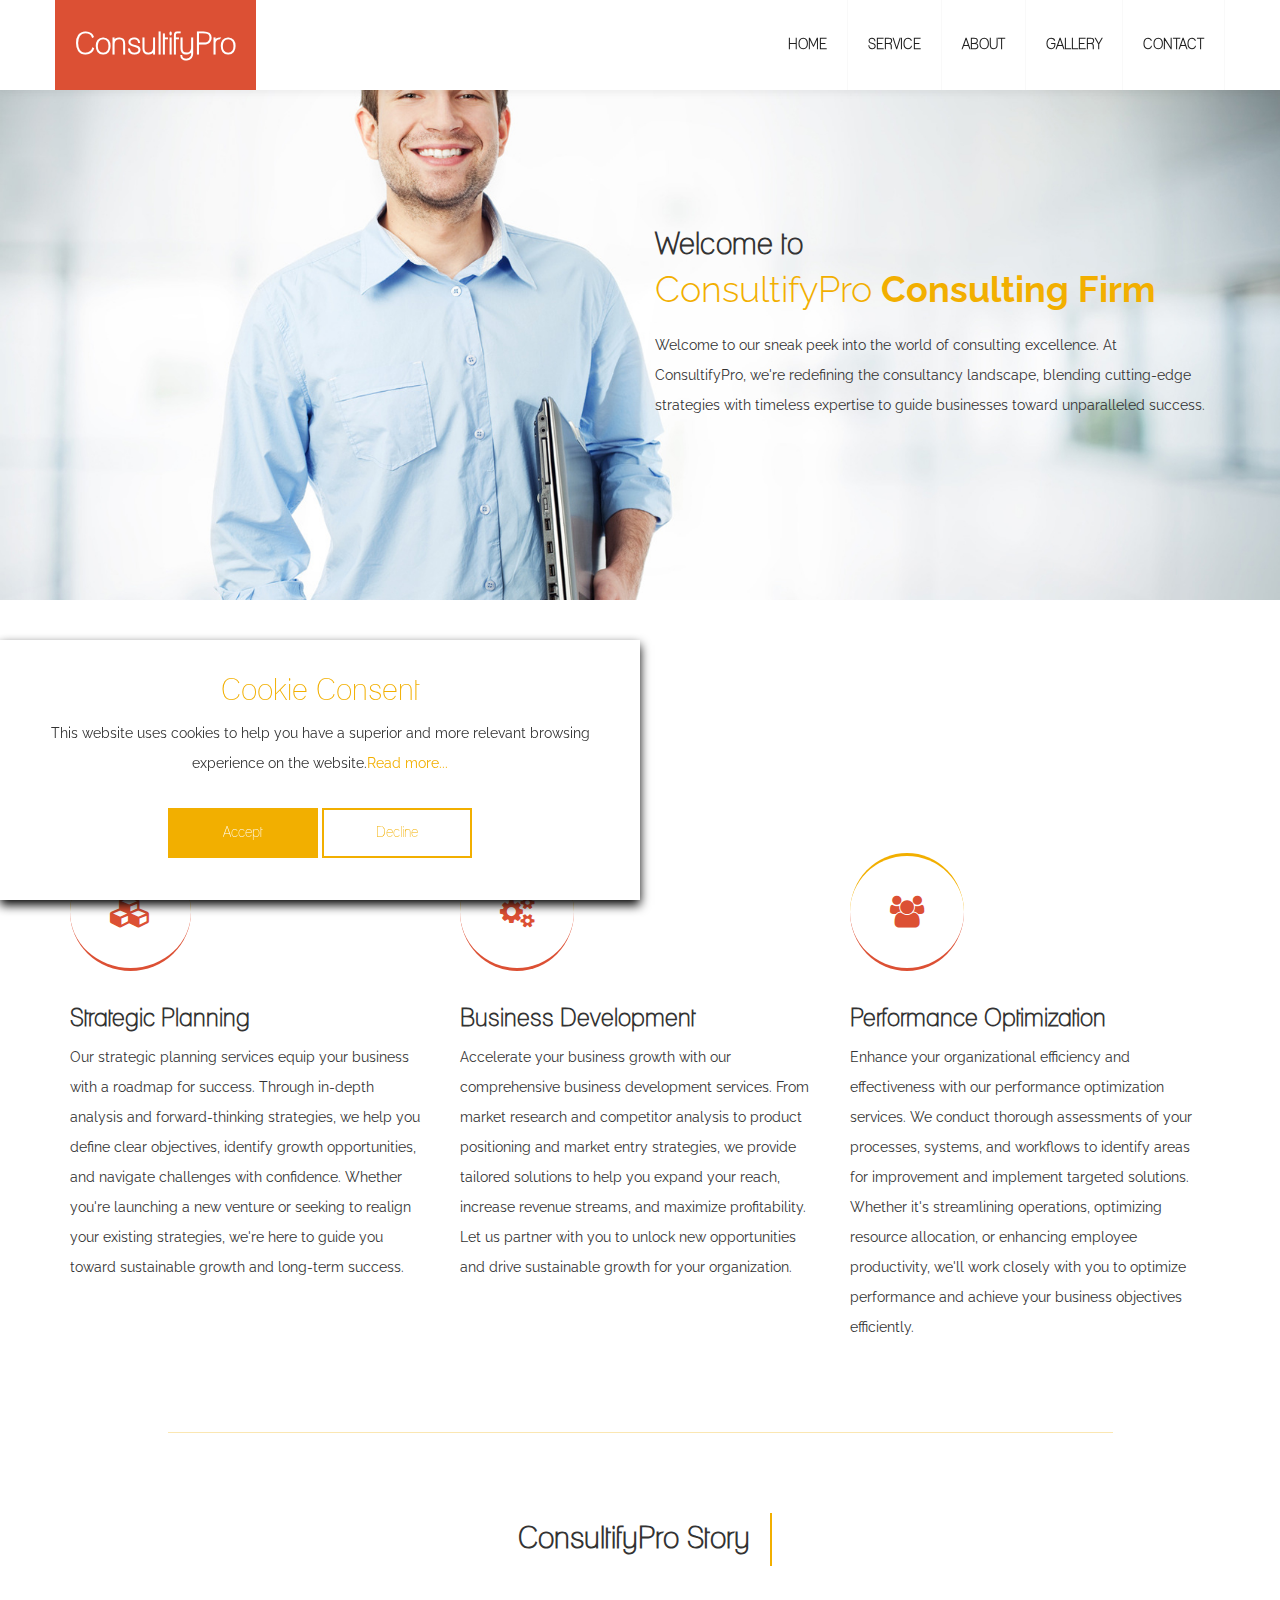
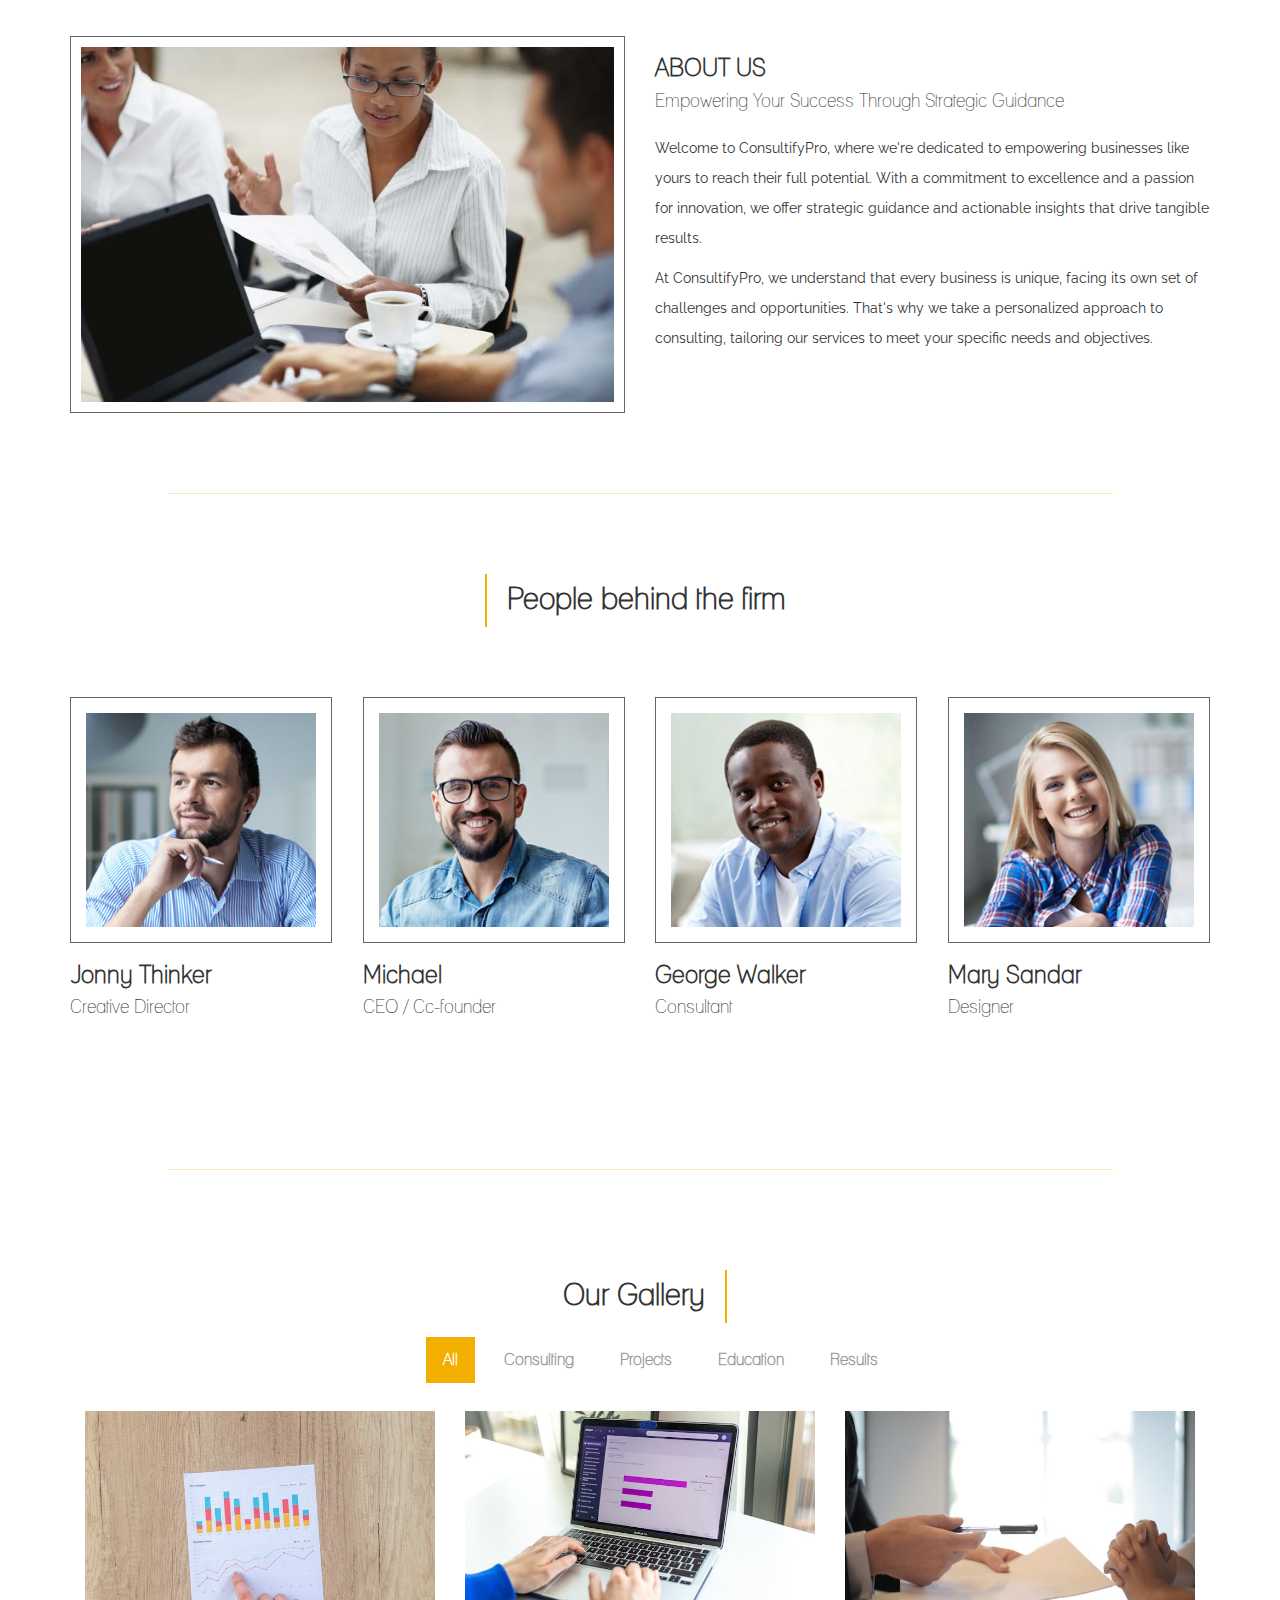
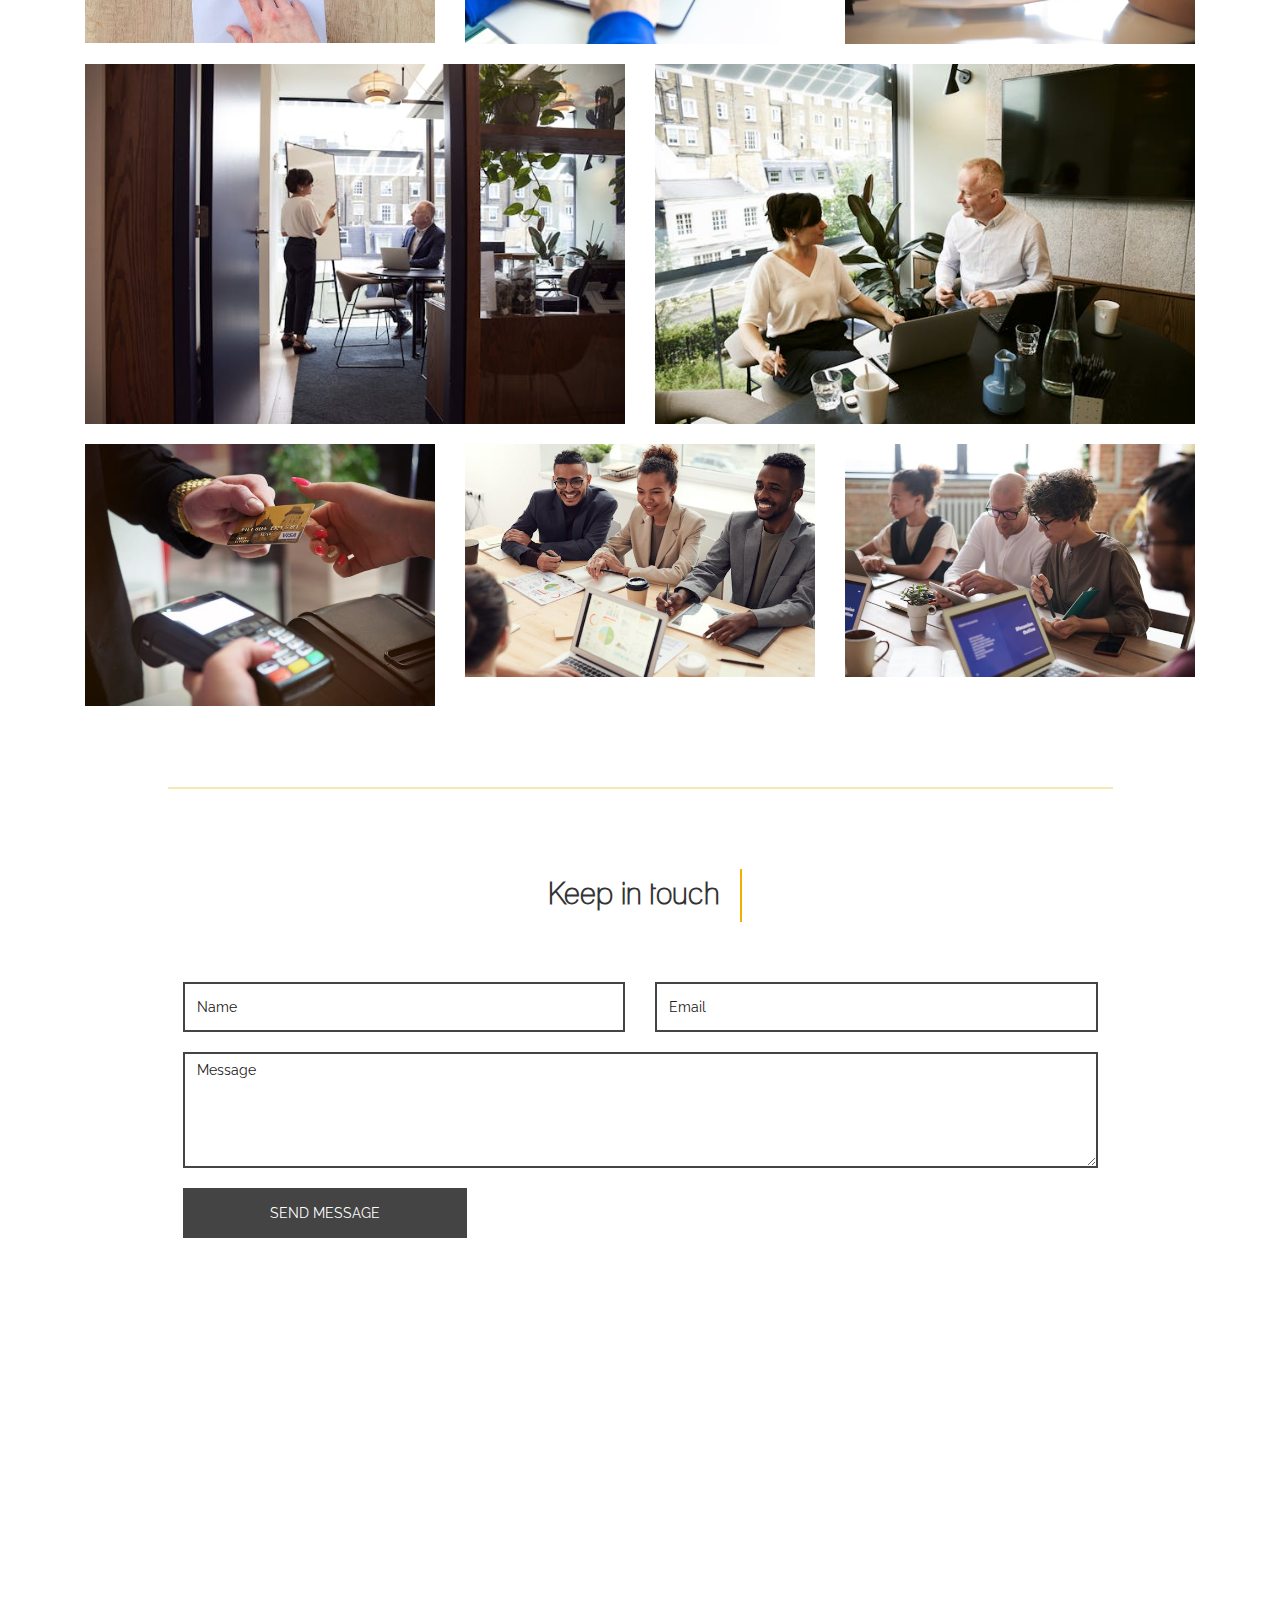
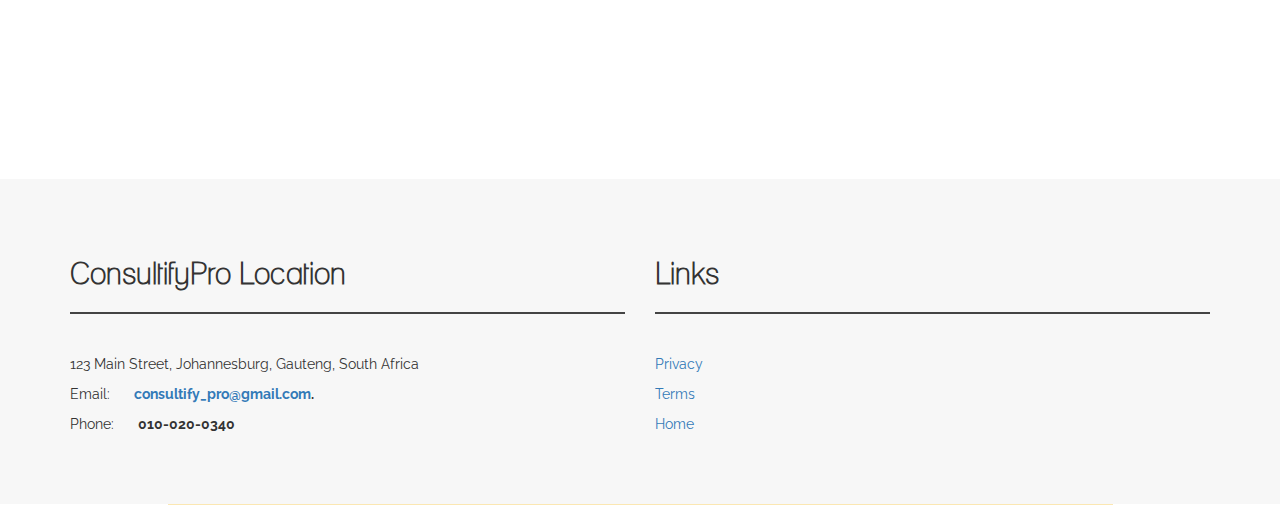
<file: index.html>
<!DOCTYPE html>
<html lang="en">
<head>

	<meta charset="utf-8">
	<meta http-equiv="X-UA-Compatible" content="IE=Edge">
	<meta name="viewport" content="width=device-width, initial-scale=1">
	<meta name="keywords" content="">
	<meta name="description" content="">

	<title>ConsultifyPro</title>

    <link rel="icon" href="images/logo.png">

	<!-- stylesheet css -->
	<link rel="stylesheet" href="css/bootstrap.min.css">
	<link rel="stylesheet" href="css/font-awesome.min.css">
	<link rel="stylesheet" href="css/nivo-lightbox.css">
	<link rel="stylesheet" href="css/nivo_themes/default/default.css">
	<link rel="stylesheet" href="css/style.css">
	<!-- google web font css -->
	<link href='http://fonts.googleapis.com/css?family=Raleway:400,300,600,700' rel='stylesheet' type='text/css'>

</head>
<body data-spy="scroll" data-target=".navbar-collapse">
	
<!-- navigation -->
<div class="navbar navbar-default navbar-fixed-top" role="navigation">
	<div class="container">
		<div class="navbar-header">
			<button class="navbar-toggle" data-toggle="collapse" data-target=".navbar-collapse">
				<span class="icon icon-bar"></span>
				<span class="icon icon-bar"></span>
				<span class="icon icon-bar"></span>
			</button>
			<a href="index.html" class="navbar-brand smoothScroll">ConsultifyPro</a>
		</div>
		<div class="collapse navbar-collapse">
			<ul class="nav navbar-nav navbar-right">
				<li><a href="index.html" class="smoothScroll">HOME</a></li>
				<li><a href="#service" class="smoothScroll">SERVICE</a></li>
				<li><a href="#about" class="smoothScroll">ABOUT</a></li>
				<li><a href="#gallery" class="smoothScroll">GALLERY</a></li>
				<li><a href="#contact" class="smoothScroll">CONTACT</a></li>
			</ul>
		</div>
	</div>
</div>		

<!-- home section -->
<div id="home">
	<div class="container">
		<div class="row">
			<div class="col-md-offset-6 col-md-6 col-sm-offset-6 col-sm-6">
				<h2>Welcome to</h2>
				<h1>ConsultifyPro <strong>Consulting Firm</strong></h1>
				<p>Welcome to our sneak peek into the world of consulting excellence. At ConsultifyPro, we're redefining the consultancy landscape, blending cutting-edge strategies with timeless expertise to guide businesses toward unparalleled success.</p>
			</div>
		</div>
	</div>
</div>

<!-- service section -->
<div id="service">
	<div class="container">
		<div class="row">
			<div class="col-md-12 col-sm-12">
				<h2>Our Services</h2>
			</div>
			<div class="col-md-4 col-sm-4">
				<i class="fa fa-cubes"></i>
				<h3>Strategic Planning</h3>
				<p>Our strategic planning services equip your business with a roadmap for success. Through in-depth analysis and forward-thinking strategies, we help you define clear objectives, identify growth opportunities, and navigate challenges with confidence. Whether you're launching a new venture or seeking to realign your existing strategies, we're here to guide you toward sustainable growth and long-term success.</p>
			</div>
			<div class="col-md-4 col-sm-4">
				<i class="fa fa-cogs"></i>
				<h3>Business Development</h3>
				<p>Accelerate your business growth with our comprehensive business development services. From market research and competitor analysis to product positioning and market entry strategies, we provide tailored solutions to help you expand your reach, increase revenue streams, and maximize profitability. Let us partner with you to unlock new opportunities and drive sustainable growth for your organization.</p>
			</div>
			<div class="col-md-4 col-sm-4">
				<i class="fa fa-group"></i>
				<h3>Performance Optimization</h3>
				<p>Enhance your organizational efficiency and effectiveness with our performance optimization services. We conduct thorough assessments of your processes, systems, and workflows to identify areas for improvement and implement targeted solutions. Whether it's streamlining operations, optimizing resource allocation, or enhancing employee productivity, we'll work closely with you to optimize performance and achieve your business objectives efficiently.</p>
			</div>
		</div>
	</div>
</div>

<!-- divider section -->
<div class="container">
	<div class="row">
		<div class="col-md-1 col-sm-1"></div>
		<div class="col-md-10 col-sm-10">
			<hr>
		</div>
		<div class="col-md-1 col-sm-1"></div>
	</div>
</div>

<!-- about section -->
<div id="about">
	<div class="container">
		<div class="row">
			<div class="col-md-12 col-sm-12">
				<h2>ConsultifyPro Story</h2>
			</div>
			<div class="col-md-6 col-sm-6">
				<img src="images/about-img.jpg" class="img-responsive" alt="about img">
			</div>
			<div class="col-md-6 col-sm-6">
				<h3>ABOUT US</h3>
				<h4>Empowering Your Success Through Strategic Guidance</h4>
				<p>Welcome to ConsultifyPro, where we're dedicated to empowering businesses like yours to reach their full potential. With a commitment to excellence and a passion for innovation, we offer strategic guidance and actionable insights that drive tangible results.</p>
				<p>At ConsultifyPro, we understand that every business is unique, facing its own set of challenges and opportunities. That's why we take a personalized approach to consulting, tailoring our services to meet your specific needs and objectives.</p>
			</div>
		</div>
	</div>
</div>

<!-- divider section -->
<div class="container">
	<div class="row">
		<div class="col-md-1 col-sm-1"></div>
		<div class="col-md-10 col-sm-10">
			<hr>
		</div>
		<div class="col-md-1 col-sm-1"></div>
	</div>
</div>

<!-- team section -->
<div id="team">
	<div class="container">
		<div class="row">
			<div class="col-md-12 col-sm-12">
				<h2>People behind the firm</h2>
			</div>
			<div class="col-md-3 col-sm-6">
				<img src="images/team1.jpg" class="img-responsive" alt="team img">
				<h3>Jonny Thinker</h3>
				<h4>Creative Director</h4>
			</div>
			<div class="col-md-3 col-sm-6">
				<img src="images/team2.jpg" class="img-responsive" alt="team img">
				<h3>Michael</h3>
				<h4>CEO / Cc-founder</h4>
			</div>
			<div class="col-md-3 col-sm-6">
				<img src="images/team3.jpg" class="img-responsive" alt="team img">
				<h3>George Walker</h3>
				<h4>Consultant</h4>
			</div>
			<div class="col-md-3 col-sm-6">
				<img src="images/team4.jpg" class="img-responsive" alt="team img">
				<h3>Mary Sandar</h3>
				<h4>Designer</h4>
			</div>
		</div>
	</div>
</div>

<!-- divider section -->
<div class="container">
	<div class="row">
		<div class="col-md-1 col-sm-1"></div>
		<div class="col-md-10 col-sm-10">
			<hr>
		</div>
		<div class="col-md-1 col-sm-1"></div>
	</div>
</div>

<!-- portfolio section -->
<div id="gallery">
	<div class="container">
		<div class="row">
			<div class="col-md-12 col-sm-12">
				<div class="title">
					<h2>Our Gallery</h2>
				</div>
				<!-- ISO section -->
				<div class="iso-section">
					<ul class="filter-wrapper clearfix">
                   		 <li><a href="#" data-filter="*" class="selected opc-main-bg">All</a></li>
                   		 <li><a href="#" class="opc-main-bg" data-filter=".html">Consulting</a></li>
                   		 <li><a href="#" class="opc-main-bg" data-filter=".photoshop">Projects</a></li>
                    	 <li><a href="#" class="opc-main-bg" data-filter=".wordpress">Education</a></li>
                    	 <li><a href="#" class="opc-main-bg" data-filter=".mobile">Results</a></li>
               		</ul>
               		<div class="iso-box-section">
               			<div class="iso-box-wrapper col4-iso-box">

               				<div class="iso-box html photoshop wordpress mobile col-md-4 col-sm-6 col-xs-12">
               				 	<a href="images/portfolio-img1.jpg" data-lightbox-gallery="portfolio-gallery"><img src="images/portfolio-img1.jpg" alt="portfolio img"></a>
               				 </div>

               				 <div class="iso-box html wordpress mobile col-md-4 col-sm-6 col-xs-12">
               				 	<a href="images/portfolio-img2.jpg" data-lightbox-gallery="portfolio-gallery"><img src="images/portfolio-img2.jpg" alt="portfolio img"></a>
               				 </div>

               				 <div class="iso-box wordpress col-md-4 col-sm-6 col-xs-12">
               				 	<a href="images/portfolio-img3.jpg" data-lightbox-gallery="portfolio-gallery"><img src="images/portfolio-img3.jpg" alt="portfolio img"></a>
               				 </div>

               				 <div class="iso-box html mobile col-md-6 col-sm-6 col-xs-12">
               				 	<a href="images/portfolio-img4.jpg" data-lightbox-gallery="portfolio-gallery"><img src="images/portfolio-img4.jpg" alt="portfolio img"></a>
               				 </div>

               				 <div class="iso-box wordpress col-md-6 col-sm-6 col-xs-12">
               				 	<a href="images/portfolio-img5.jpg" data-lightbox-gallery="portfolio-gallery"><img src="images/portfolio-img5.jpg" alt="portfolio img"></a>
               				 </div>

               				 <div class="iso-box html photoshop col-md-4 col-sm-6 col-xs-12">
               				 	<a href="images/portfolio-img6.jpg" data-lightbox-gallery="portfolio-gallery"><img src="images/portfolio-img6.jpg" alt="portfolio img"></a>
               				 </div>

               				 <div class="iso-box photoshop col-md-4 col-sm-6 col-xs-12">
               				 	<a href="images/portfolio-img7.jpg" data-lightbox-gallery="portfolio-gallery"><img src="images/portfolio-img7.jpg" alt="portfolio img"></a>
               				 </div>

               				 <div class="iso-box wordpress col-md-4 col-sm-6 col-xs-12">
               				 	<a href="images/portfolio-img8.jpg" data-lightbox-gallery="portfolio-gallery"><img src="images/portfolio-img8.jpg" alt="portfolio img"></a>
               				 </div>

               			</div>
               		</div>

				</div>
			</div>
		</div>
	</div>
</div>		

<!-- divider section -->
<div class="container">
	<div class="row">
		<div class="col-md-1 col-sm-1"></div>
		<div class="col-md-10 col-sm-10">
			<hr>
		</div>
		<div class="col-md-1 col-sm-1"></div>
	</div>
</div>

<!-- divider section -->
<div class="container">
	<div class="row">
		<div class="col-md-1 col-sm-1"></div>
		<div class="col-md-10 col-sm-10">
			<hr>
		</div>
		<div class="col-md-1 col-sm-1"></div>
	</div>
</div>

<!-- contact section -->
<div id="contact">
	<div class="container">
		<div class="row">
			<div class="col-md-12 col-sm-12">
				<h2>Keep in touch</h2>
			</div>
			<form action="#" method="post" role="form">
				<div class="col-md-1 col-sm-1"></div>
				<div class="col-md-10 col-sm-10">
					<div class="col-md-6 col-sm-6">
						<input name="name" type="text" class="form-control" id="name" placeholder="Name">
				  	</div>
					<div class="col-md-6 col-sm-6">
						<input style="margin-bottom: 0px;" name="email" type="email" class="form-control" id="email" placeholder="Email">
                        <div style="color: red; text-align: left;" id="result"></div>
				  	</div>
					<div class="col-md-12 col-sm-12">
						<textarea name="message" rows="5" class="form-control" id="message" placeholder="Message"></textarea>
					</div>
					<div class="col-md-4 col-sm-4">
						<input onclick="sendForm()" name="submit" type="submit" class="form-control" id="submit" value="SEND MESSAGE">
					</div>
				</div>
				<div class="col-md-1 col-sm-1"></div>
			</form>
            <div>
                <iframe src="https://www.google.com/maps/embed?pb=!1m18!1m12!1m3!1d1116634.0075535035!2d28.82796433762965!3d-26.16955052045763!2m3!1f0!2f0!3f0!3m2!1i1024!2i768!4f13.1!3m3!1m2!1s0x1e950eb4cfd41d05%3A0x22f99d3573f8fb6!2sJohannesburg%2C%20South%20Africa!5e0!3m2!1sen!2snp!4v1649467225797!5m2!1sen!2snp" width="100%" height="450" frameborder="0" style="border:0;" allowfullscreen="" aria-hidden="false" tabindex="0"></iframe>
            </div>
		</div>
	</div>
</div>


<!-- footer section -->
<footer>
	<div class="container">
		<div class="row">
			<div class="col-md-6 col-sm-6">
				<h2>ConsultifyPro Location</h2>
				<p>123 Main Street, Johannesburg, Gauteng, South Africa</p>
				<p>Email: <span><a href="mailto:consultify_pro@gmail.com">consultify_pro@gmail.com</a>.</p></span></p>
				<p>Phone: <span>010-020-0340</span></p>
			</div>
			<div class="col-md-6 col-sm-6">
				<h2>Links</h2>
				<ul class="social-icons">
                    <p>
                        <a href="privacy-policy.html">Privacy</a>
                    </p>
                    <p>
                        <a href="terms-of-use.html">Terms</a>
                    </p>
                    <p>
                        <a href="index.html">Home</a>
                    </p>
				</ul>
			</div>
		</div>
	</div>
</footer>

<!-- divider section -->
<div class="container">
	<div class="row">
		<div class="col-md-1 col-sm-1"></div>
		<div class="col-md-10 col-sm-10">
			<hr>
		</div>
		<div class="col-md-1 col-sm-1"></div>
	</div>
</div>

<!-- scrolltop section -->
<a href="#top" class="go-top"><i class="fa fa-angle-up"></i></a>

<!-- Cookie banner -->
<div class="cookie-wrapper show">
    <header>
        <i class="bx bx-cookie"></i>
        <h2 style="text-align: center;">Cookie Consent</h2>
    </header>

    <div class="data">
        <p>This website uses cookies to help you have a superior and more relevant browsing experience on the website.<a href="#">Read more...</a></p>
    </div>

    <div class="buttons">
        <button class="cookie-button" id="acceptBtn">Accept</button>
        <button class="cookie-button" id="declineBtn">Decline</button>
    </div>
</div>
<!-- End Cookie banner -->  


<!-- javascript js -->	
<script src="js/jquery.js"></script>
<script src="js/bootstrap.min.js"></script>	
<script src="js/nivo-lightbox.min.js"></script>
<script src="js/smoothscroll.js"></script>
<script src="js/jquery.nav.js"></script>
<script src="js/isotope.js"></script>
<script src="js/imagesloaded.min.js"></script>
<script src="js/custom.js"></script>
<script src="js/cookiebanner.js"></script>
<script src="js/contact-form.js"></script>

</body>
</html>
</file>
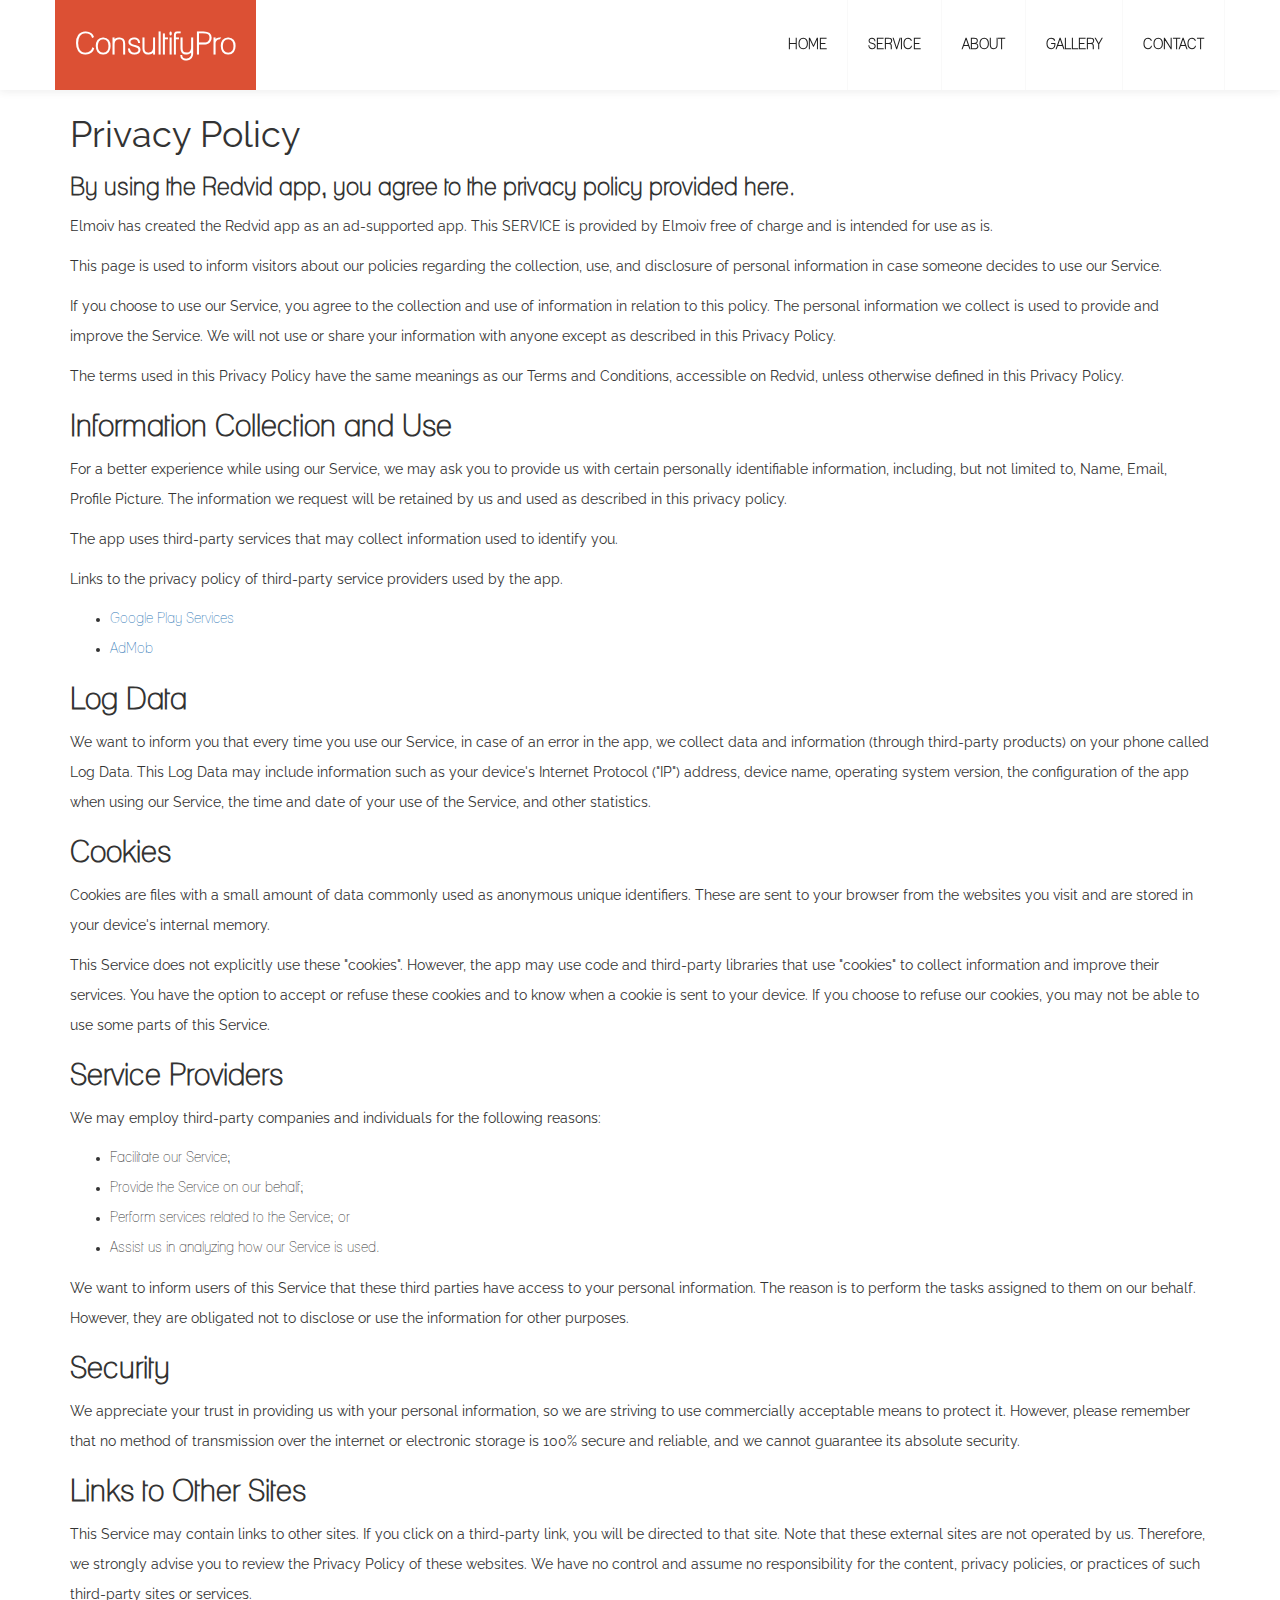
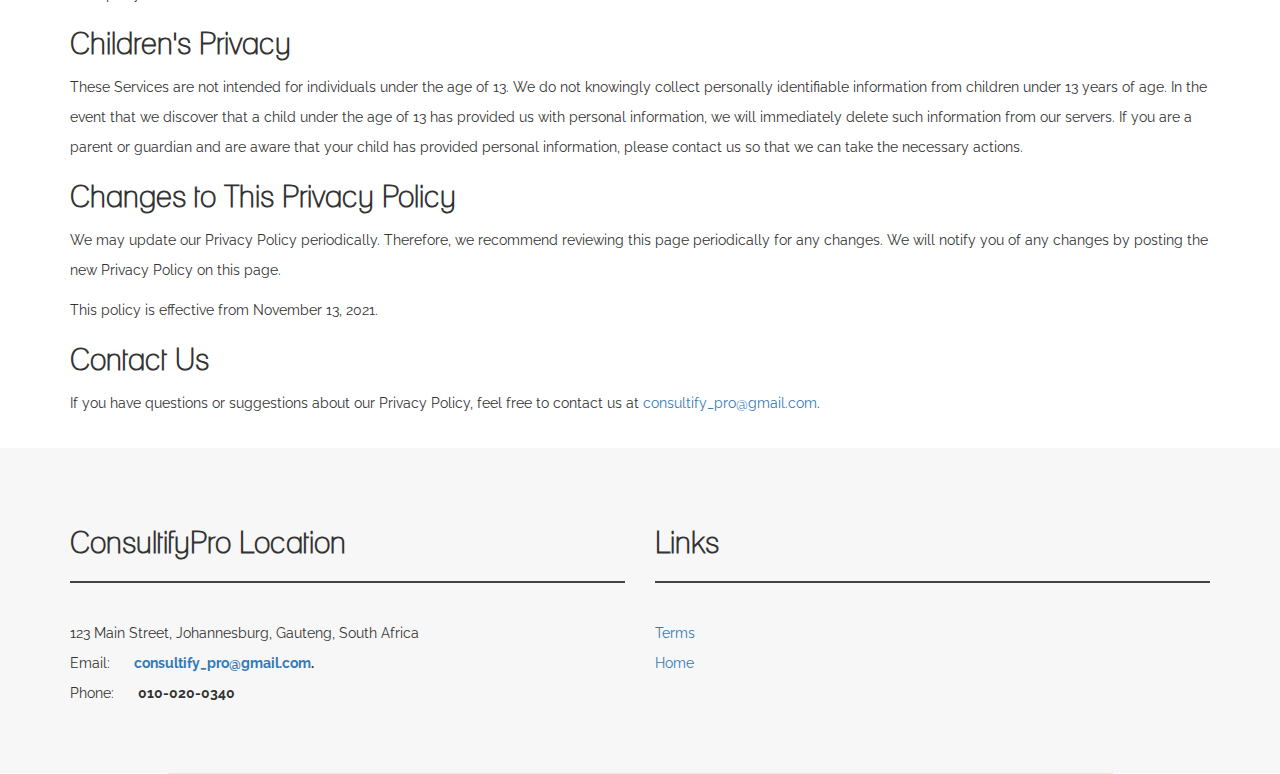
<file: privacy-policy.html>
<!DOCTYPE html>
<html dir="auto" lang="en">
    <head>

        <meta charset="utf-8">
        <meta http-equiv="X-UA-Compatible" content="IE=Edge">
        <meta name="viewport" content="width=device-width, initial-scale=1">
        <meta name="keywords" content="">
        <meta name="description" content="">
    
        <title>ConsultifyPro</title>

        <link rel="icon" href="images/logo.png">
    
        <!-- stylesheet css -->
        <link rel="stylesheet" href="css/bootstrap.min.css">
        <link rel="stylesheet" href="css/font-awesome.min.css">
        <link rel="stylesheet" href="css/nivo-lightbox.css">
        <link rel="stylesheet" href="css/nivo_themes/default/default.css">
        <link rel="stylesheet" href="css/style.css">
        <!-- google web font css -->
        <link href='http://fonts.googleapis.com/css?family=Raleway:400,300,600,700' rel='stylesheet' type='text/css'>
    
    </head>
    <body>
        <!-- navigation -->
        <div class="navbar navbar-default navbar-fixed-top" role="navigation">
            <div class="container">
                <div class="navbar-header">
                    <button class="navbar-toggle" data-toggle="collapse" data-target=".navbar-collapse">
                        <span class="icon icon-bar"></span>
                        <span class="icon icon-bar"></span>
                        <span class="icon icon-bar"></span>
                    </button>
                    <a href="index.html" class="navbar-brand smoothScroll">ConsultifyPro</a>
                </div>
                <div class="collapse navbar-collapse">
                    <ul class="nav navbar-nav navbar-right">
                        <li><a href="index.html" class="smoothScroll">HOME</a></li>
                        <li><a href="#service" class="smoothScroll">SERVICE</a></li>
                        <li><a href="#about" class="smoothScroll">ABOUT</a></li>
                        <li><a href="#gallery" class="smoothScroll">GALLERY</a></li>
                        <li><a href="#contact" class="smoothScroll">CONTACT</a></li>
                    </ul>
                </div>
            </div>
        </div>	
        <main>
            <article class="container" style="margin-top: 75px;">
                <div class="page__content" style="padding: 20px 0px;">
                    <h1 style="margin-bottom: 20px;" class="page__title">Privacy Policy</h1>
                    <h3 id="by-using-the-redvid-app-you-agree-to-the-privacy-policy-given-here">By using the Redvid app, you agree to the privacy policy provided here.</h3>
                    <p>Elmoiv has created the Redvid app as an ad-supported app. This SERVICE is provided by Elmoiv free of charge and is intended for use as is.</p>
                    <p>This page is used to inform visitors about our policies regarding the collection, use, and disclosure of personal information in case someone decides to use our Service.</p>
                    <p>If you choose to use our Service, you agree to the collection and use of information in relation to this policy. The personal information we collect is used to provide and improve the Service. We will not use or share your information with anyone except as described in this Privacy Policy.</p>
                    <p>The terms used in this Privacy Policy have the same meanings as our Terms and Conditions, accessible on Redvid, unless otherwise defined in this Privacy Policy.</p>
                    <h2 id="information-collection-and-use">Information Collection and Use</h2>
                    <p>For a better experience while using our Service, we may ask you to provide us with certain personally identifiable information, including, but not limited to, Name, Email, Profile Picture. The information we request will be retained by us and used as described in this privacy policy.</p>
                    <p>The app uses third-party services that may collect information used to identify you.</p>
                    <p>Links to the privacy policy of third-party service providers used by the app.</p>
                    <ul>
                        <li><a href="https://www.google.com/policies/privacy/">Google Play Services</a></li>
                        <li><a href="https://support.google.com/admob/answer/6128543?hl=en">AdMob</a></li>
                    </ul>
                    <h2 id="log-data">Log Data</h2>
                    <p>We want to inform you that every time you use our Service, in case of an error in the app, we collect data and information (through third-party products) on your phone called Log Data. This Log Data may include information such as your device's Internet Protocol ("IP") address, device name, operating system version, the configuration of the app when using our Service, the time and date of your use of the Service, and other statistics.</p>
                    <h2 id="cookies">Cookies</h2>
                    <p>Cookies are files with a small amount of data commonly used as anonymous unique identifiers. These are sent to your browser from the websites you visit and are stored in your device's internal memory.</p>
                    <p>This Service does not explicitly use these "cookies". However, the app may use code and third-party libraries that use "cookies" to collect information and improve their services. You have the option to accept or refuse these cookies and to know when a cookie is sent to your device. If you choose to refuse our cookies, you may not be able to use some parts of this Service.</p>
                    <h2 id="service-providers">Service Providers</h2>
                    <p>We may employ third-party companies and individuals for the following reasons:</p>
                    <ul>
                        <li>Facilitate our Service;</li>
                        <li>Provide the Service on our behalf;</li>
                        <li>Perform services related to the Service; or</li>
                        <li>Assist us in analyzing how our Service is used.</li>
                    </ul>
                    <p>We want to inform users of this Service that these third parties have access to your personal information. The reason is to perform the tasks assigned to them on our behalf. However, they are obligated not to disclose or use the information for other purposes.</p>
                    <h2 id="security">Security</h2>
                    <p>We appreciate your trust in providing us with your personal information, so we are striving to use commercially acceptable means to protect it. However, please remember that no method of transmission over the internet or electronic storage is 100% secure and reliable, and we cannot guarantee its absolute security.</p>
                    <h2 id="links-to-other-sites">Links to Other Sites</h2>
                    <p>This Service may contain links to other sites. If you click on a third-party link, you will be directed to that site. Note that these external sites are not operated by us. Therefore, we strongly advise you to review the Privacy Policy of these websites. We have no control and assume no responsibility for the content, privacy policies, or practices of such third-party sites or services.</p>
                    <h2 id="childrens-privacy">Children's Privacy</h2>
                    <p>These Services are not intended for individuals under the age of 13. We do not knowingly collect personally identifiable information from children under 13 years of age. In the event that we discover that a child under the age of 13 has provided us with personal information, we will immediately delete such information from our servers. If you are a parent or guardian and are aware that your child has provided personal information, please contact us so that we can take the necessary actions.</p>
                    <h2 id="changes-to-this-privacy-policy">Changes to This Privacy Policy</h2>
                    <p>We may update our Privacy Policy periodically. Therefore, we recommend reviewing this page periodically for any changes. We will notify you of any changes by posting the new Privacy Policy on this page.</p>
                    <p>This policy is effective from November 13, 2021.</p>
                    <h2 id="contact-us">Contact Us</h2>
                    <p>If you have questions or suggestions about our Privacy Policy, feel free to contact us at <a href="mailto:consultify_pro@gmail.com">consultify_pro@gmail.com</a>.</p>
                </div>
            </article>
        </main>

        <!-- footer section -->
        <footer>
            <div class="container">
                <div class="row">
                    <div class="col-md-6 col-sm-6">
                        <h2>ConsultifyPro Location</h2>
                        <p>123 Main Street, Johannesburg, Gauteng, South Africa</p>
                        <p>Email: <span><a href="mailto:consultify_pro@gmail.com">consultify_pro@gmail.com</a>.</p></span></p>
                        <p>Phone: <span>010-020-0340</span></p>
                    </div>
                    <div class="col-md-6 col-sm-6">
                        <h2>Links</h2>
                        <ul class="social-icons">
                            <p>
                                <a href="terms-of-use.html">Terms</a>
                            </p>
                            <p>
                                <a href="index.html">Home</a>
                            </p>
                        </ul>
                    </div>
                </div>
            </div>
        </footer>

        <!-- divider section -->
        <div class="container">
            <div class="row">
                <div class="col-md-1 col-sm-1"></div>
                <div class="col-md-10 col-sm-10">
                    <hr>
                </div>
                <div class="col-md-1 col-sm-1"></div>
            </div>
        </div>

        <!-- scrolltop section -->
        <a href="#top" class="go-top"><i class="fa fa-angle-up"></i></a>


        <!-- javascript js -->	
        <script src="js/jquery.js"></script>
        <script src="js/bootstrap.min.js"></script>	
        <script src="js/nivo-lightbox.min.js"></script>
        <script src="js/smoothscroll.js"></script>
        <script src="js/jquery.nav.js"></script>
        <script src="js/isotope.js"></script>
        <script src="js/imagesloaded.min.js"></script>
        <script src="js/custom.js"></script>
    </body>
</html>
</file>
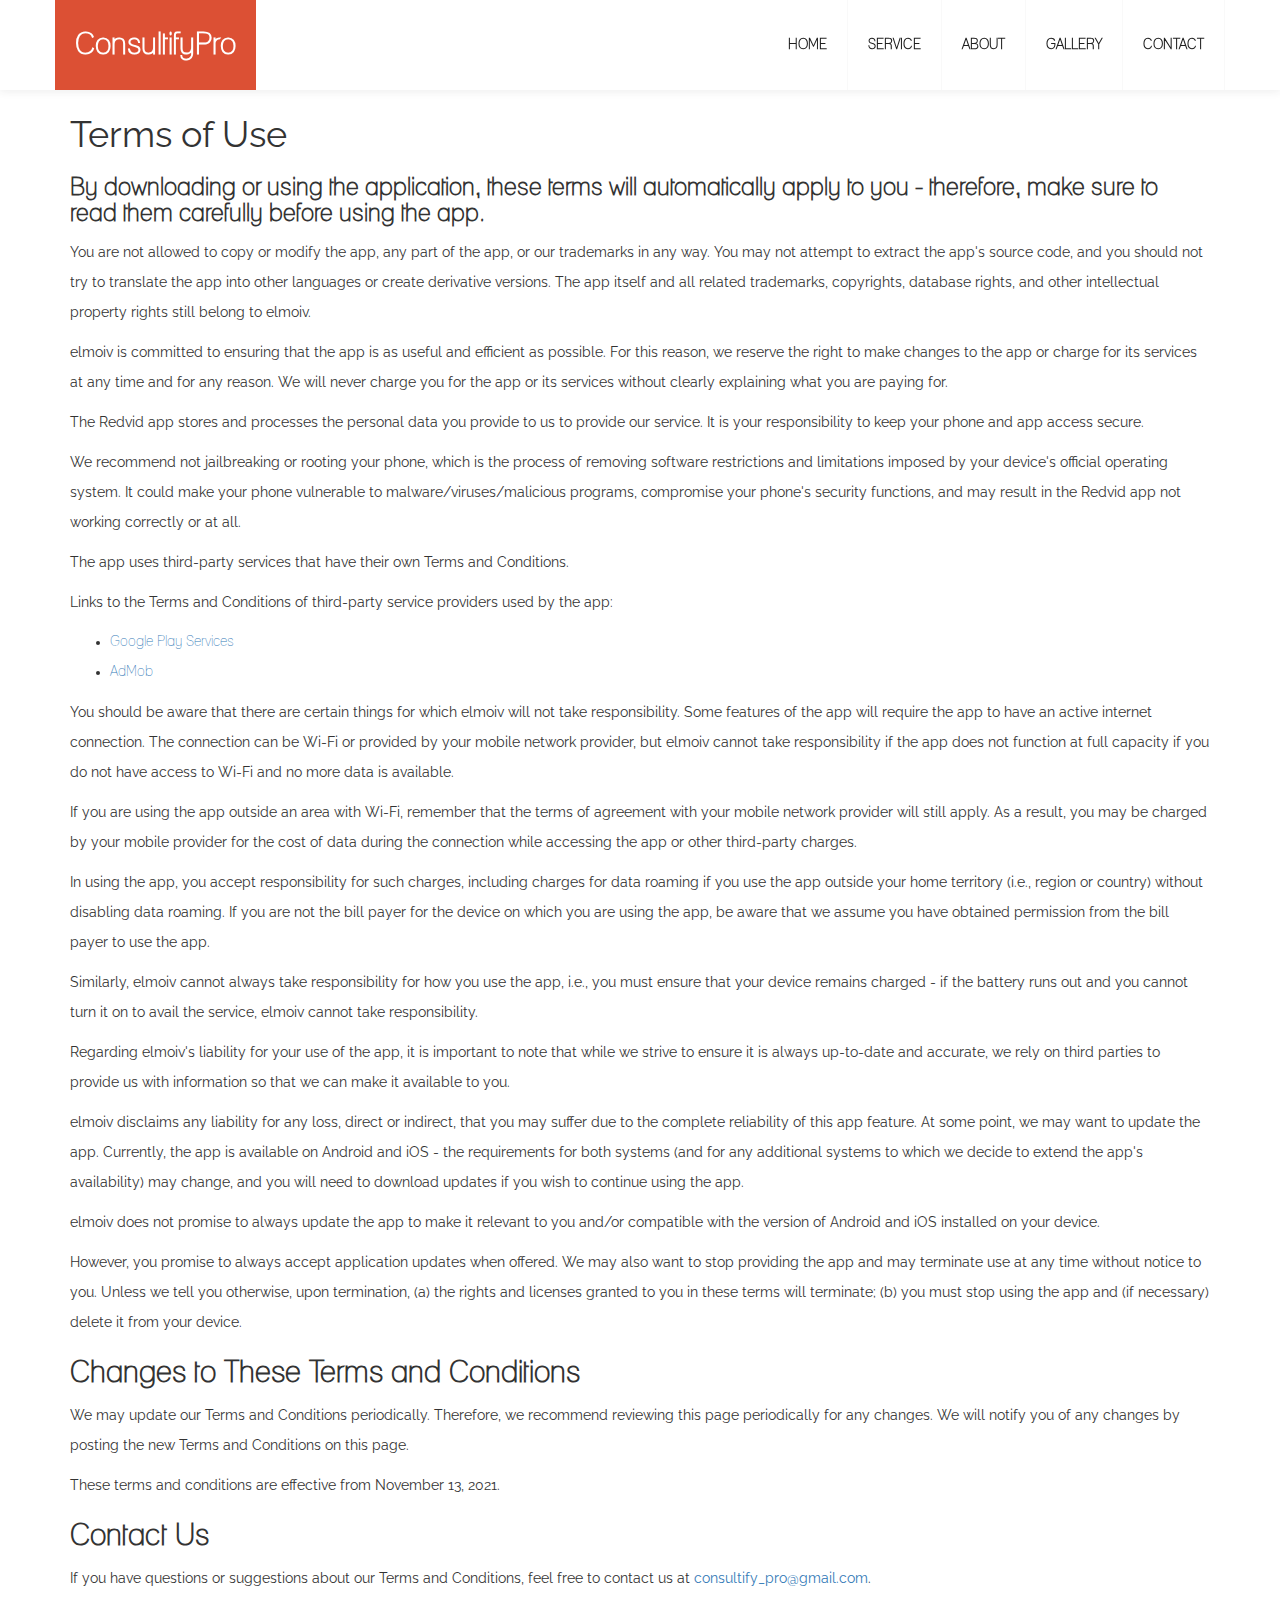
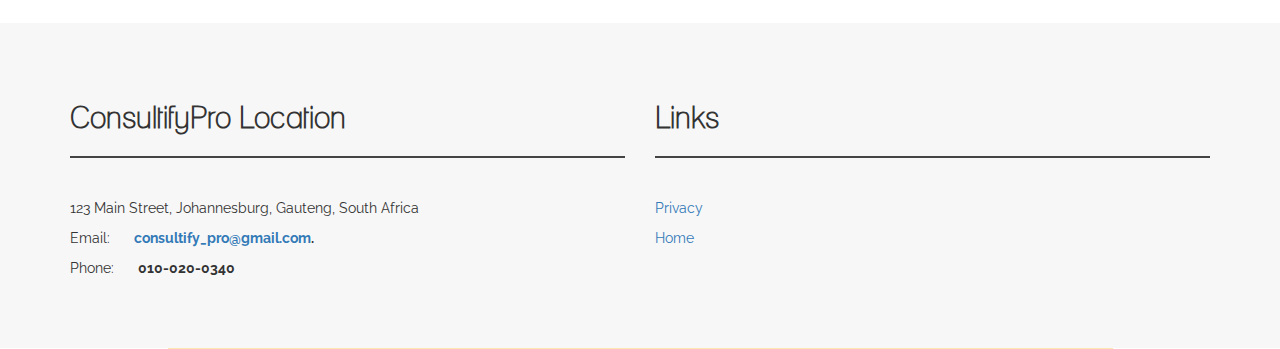
<file: terms-of-use.html>
<!DOCTYPE html>
<html dir="auto" lang="en">
    <head>

        <meta charset="utf-8">
        <meta http-equiv="X-UA-Compatible" content="IE=Edge">
        <meta name="viewport" content="width=device-width, initial-scale=1">
        <meta name="keywords" content="">
        <meta name="description" content="">
    
        <title>ConsultifyPro</title>
    
        <link rel="icon" href="images/logo.png">


        <!-- stylesheet css -->
        <link rel="stylesheet" href="css/bootstrap.min.css">
        <link rel="stylesheet" href="css/font-awesome.min.css">
        <link rel="stylesheet" href="css/nivo-lightbox.css">
        <link rel="stylesheet" href="css/nivo_themes/default/default.css">
        <link rel="stylesheet" href="css/style.css">
        <!-- google web font css -->
        <link href='http://fonts.googleapis.com/css?family=Raleway:400,300,600,700' rel='stylesheet' type='text/css'>
    
    </head>
    <body>
        <!-- navigation -->
        <div class="navbar navbar-default navbar-fixed-top" role="navigation">
            <div class="container">
                <div class="navbar-header">
                    <button class="navbar-toggle" data-toggle="collapse" data-target=".navbar-collapse">
                        <span class="icon icon-bar"></span>
                        <span class="icon icon-bar"></span>
                        <span class="icon icon-bar"></span>
                    </button>
                    <a href="index.html" class="navbar-brand smoothScroll">ConsultifyPro</a>
                </div>
                <div class="collapse navbar-collapse">
                    <ul class="nav navbar-nav navbar-right">
                        <li><a href="index.html" class="smoothScroll">HOME</a></li>
                        <li><a href="#service" class="smoothScroll">SERVICE</a></li>
                        <li><a href="#about" class="smoothScroll">ABOUT</a></li>
                        <li><a href="#gallery" class="smoothScroll">GALLERY</a></li>
                        <li><a href="#contact" class="smoothScroll">CONTACT</a></li>
                    </ul>
                </div>
            </div>
        </div>
        <main>
            <article class="container" style="margin-top: 75px;">
                <div class="page__content" style="padding: 20px 0px;">
                    <h1 style="margin-bottom: 20px;" class="page__title">Terms of Use</h1>
                    <h3 id="by-downloading-or-using-the-app-these-terms-will-automatically-apply-to-you--therefore-you-should-make-sure-that-you-read-them-carefully-before-using-the-app">By downloading or using the application, these terms will automatically apply to you - therefore, make sure to read them carefully before using the app.</h3>
                    <p>You are not allowed to copy or modify the app, any part of the app, or our trademarks in any way. You may not attempt to extract the app's source code, and you should not try to translate the app into other languages or create derivative versions. The app itself and all related trademarks, copyrights, database rights, and other intellectual property rights still belong to elmoiv.</p>
                    <p>elmoiv is committed to ensuring that the app is as useful and efficient as possible. For this reason, we reserve the right to make changes to the app or charge for its services at any time and for any reason. We will never charge you for the app or its services without clearly explaining what you are paying for.</p>
                    <p>The Redvid app stores and processes the personal data you provide to us to provide our service. It is your responsibility to keep your phone and app access secure.</p>
                    <p>We recommend not jailbreaking or rooting your phone, which is the process of removing software restrictions and limitations imposed by your device's official operating system. It could make your phone vulnerable to malware/viruses/malicious programs, compromise your phone's security functions, and may result in the Redvid app not working correctly or at all.</p>
                    <p>The app uses third-party services that have their own Terms and Conditions.</p>
                    <p>Links to the Terms and Conditions of third-party service providers used by the app:</p>
                    <ul>
                        <li><a href="https://www.google.com/policies/privacy/">Google Play Services</a></li>
                        <li><a href="https://support.google.com/admob/answer/6128543?hl=en">AdMob</a></li>
                    </ul>
                    <p>You should be aware that there are certain things for which elmoiv will not take responsibility. Some features of the app will require the app to have an active internet connection. The connection can be Wi-Fi or provided by your mobile network provider, but elmoiv cannot take responsibility if the app does not function at full capacity if you do not have access to Wi-Fi and no more data is available.</p>
                    <p>If you are using the app outside an area with Wi-Fi, remember that the terms of agreement with your mobile network provider will still apply. As a result, you may be charged by your mobile provider for the cost of data during the connection while accessing the app or other third-party charges.</p>
                    <p>In using the app, you accept responsibility for such charges, including charges for data roaming if you use the app outside your home territory (i.e., region or country) without disabling data roaming. If you are not the bill payer for the device on which you are using the app, be aware that we assume you have obtained permission from the bill payer to use the app.</p>
                    <p>Similarly, elmoiv cannot always take responsibility for how you use the app, i.e., you must ensure that your device remains charged - if the battery runs out and you cannot turn it on to avail the service, elmoiv cannot take responsibility.</p>
                    <p>Regarding elmoiv's liability for your use of the app, it is important to note that while we strive to ensure it is always up-to-date and accurate, we rely on third parties to provide us with information so that we can make it available to you.</p>
                    <p>elmoiv disclaims any liability for any loss, direct or indirect, that you may suffer due to the complete reliability of this app feature. At some point, we may want to update the app. Currently, the app is available on Android and iOS - the requirements for both systems (and for any additional systems to which we decide to extend the app's availability) may change, and you will need to download updates if you wish to continue using the app.</p>
                    <p>elmoiv does not promise to always update the app to make it relevant to you and/or compatible with the version of Android and iOS installed on your device.</p>
                    <p>However, you promise to always accept application updates when offered. We may also want to stop providing the app and may terminate use at any time without notice to you. Unless we tell you otherwise, upon termination, (a) the rights and licenses granted to you in these terms will terminate; (b) you must stop using the app and (if necessary) delete it from your device.</p>
                    <h2 id="changes-to-these-terms-and-conditions">Changes to These Terms and Conditions</h2>
                    <p>We may update our Terms and Conditions periodically. Therefore, we recommend reviewing this page periodically for any changes. We will notify you of any changes by posting the new Terms and Conditions on this page.</p>
                    <p>These terms and conditions are effective from November 13, 2021.</p>
                    <h2 id="contact-us">Contact Us</h2>
                    <p>If you have questions or suggestions about our Terms and Conditions, feel free to contact us at <a href="mailto:consultify_pro@gmail.com">consultify_pro@gmail.com</a>.</p>
                </div>
            </article>
        </main>

        <!-- footer section -->
        <footer>
            <div class="container">
                <div class="row">
                    <div class="col-md-6 col-sm-6">
                        <h2>ConsultifyPro Location</h2>
                        <p>123 Main Street, Johannesburg, Gauteng, South Africa</p>
                        <p>Email: <span><a href="mailto:consultify_pro@gmail.com">consultify_pro@gmail.com</a>.</p></span></p>
                        <p>Phone: <span>010-020-0340</span></p>
                    </div>
                    <div class="col-md-6 col-sm-6">
                        <h2>Links</h2>
                        <ul class="social-icons">
                            <p>
                                <a href="privacy-policy.html">Privacy</a>
                            </p>
                            <p>
                                <a href="index.html">Home</a>
                            </p>
                        </ul>
                    </div>
                </div>
            </div>
        </footer>

        <!-- divider section -->
        <div class="container">
            <div class="row">
                <div class="col-md-1 col-sm-1"></div>
                <div class="col-md-10 col-sm-10">
                    <hr>
                </div>
                <div class="col-md-1 col-sm-1"></div>
            </div>
        </div>

        <!-- scrolltop section -->
        <a href="#top" class="go-top"><i class="fa fa-angle-up"></i></a>


        <!-- javascript js -->	
        <script src="js/jquery.js"></script>
        <script src="js/bootstrap.min.js"></script>	
        <script src="js/nivo-lightbox.min.js"></script>
        <script src="js/smoothscroll.js"></script>
        <script src="js/jquery.nav.js"></script>
        <script src="js/isotope.js"></script>
        <script src="js/imagesloaded.min.js"></script>
        <script src="js/custom.js"></script>
  </body>
</html>
</file>
<file: css/style.css>
body
	{
		background: #fff;
		font-family: 'lane_-_narrowregular', sans-serif;
    line-height: 30px;
	}

@font-face {
    font-family: 'lane_-_narrowregular';
    src: url('../fonts/LANENAR_-webfont.eot');
    src: url('../fonts/LANENAR_-webfont.eot?#iefix') format('embedded-opentype'),
         url('../fonts/LANENAR_-webfont.woff') format('woff'),
         url('../fonts/LANENAR_-webfont.ttf') format('truetype'),
         url('../fonts/LANENAR_-webfont.svg#lane_-_narrowregular') format('svg');
    font-weight: normal;
    font-style: normal;

}

h1, p {
  font-family: 'Raleway', sans-serif;
  font-weight: 400;
}

h2,h3 {
  font-weight: bold;
}

hr {
  border-color: #f2af00;
  margin: 0;
  opacity: 0.3;
}

img {
  max-width: 100%;
  height: auto;
  transition: all 0.3s ease-in;
}
img:hover {
  cursor: pointer;
  opacity: 0.5;
}

/* navigation */
.navbar-default {
    background: #fff;
    border: none;
    box-shadow: 0px 2px 8px 0px rgba(50, 50, 50, 0.08);
    margin: 0 !important;
  }
.navbar-default .navbar-brand {
    background: #dc5034;
    color: #fff;
    font-weight: bold;
    font-size: 30px;
    line-height: 50px;
    height: 90px;
    margin: 0;
    padding: 20px 20px 40px 20px;
	transition: all 0.4s ease-in-out;
    -webkit-transition: all 0.4s ease-in-out;
    -moz-transition: all 0.4s ease-in-out;
    -ms-transition: all 0.4s ease-in-out;
   }
.navbar-brand:hover, .navbar-brand:clicked {
  background: dc5034;
}
.navbar-default .navbar-nav li a {
    border-right: 1px solid #f9f9f9;
    color: #202020;
     font-weight: bold;
    padding-right: 20px;
    padding-left: 20px;
    line-height: 60px;
	
	transition: all 0.4s ease-in-out;
    -webkit-transition: all 0.4s ease-in-out;
    -moz-transition: all 0.4s ease-in-out;
    -ms-transition: all 0.4s ease-in-out;
  }
.navbar-default .navbar-nav > li > a:clicked,
.navbar-default .navbar-nav > li > a:hover,
.navbar-default .navbar-nav > li > a:focus {
  color: #f2af00;
}
.navbar-default .navbar-nav > .active > a,
.navbar-default .navbar-nav > .active > a:hover,
.navbar-default .navbar-nav > .active > a:focus {
  color: #f2af00;
  background-color: transparent;
}
.navbar-default .navbar-toggle {
    border: none;
    padding-top: 30px;
}
.navbar-default .navbar-toggle .icon-bar {
    background: #dc5034;
    border-color: transparent;
}
.navbar-default .navbar-toggle:hover,
.navbar-default .navbar-toggle:focus { 
  background-color: transparent 
}

/* home section */
#home {
  background: url('../images/home-bg.jpg')no-repeat;
  background-size: cover;
  background-position: center;
  min-height: 600px;
  padding-top: 220px;
  padding-bottom: 100px;
}
#home h1 {
  color: #f2af00;
  font-weight: 300;
  padding-bottom: 10px;
}
#home h2 {
  line-height: 10px;
}
#home .btn {
  background: rgba(255, 255, 255, 0.6);
  border: 2px solid #444;
  border-radius: 0px;
  color: #444;
  font-family: 'Raleway', sans-serif;
  font-weight: bold;
  font-size: 16px;
  padding-top: 14px;
  width: 200px;
  padding: 20px;
  margin-top: 20px;
   transition: all 0.4s ease-in-out;
    -webkit-transition: all 0.4s ease-in-out;
    -moz-transition: all 0.4s ease-in-out;
    -ms-transition: all 0.4s ease-in-out;
}
#home .btn:hover {
  background: #dc5034;
  border-color: transparent;
  color: #fff;
}

/* service section */
#service {
  padding-top: 100px;
  padding-bottom: 80px;
}
#service h2 {
  border-left: 2px solid #f2af00;
  display: inline-block;
  padding: 20px;
}
#service .fa {
  border-top: 3px solid #f2af00;
  border-bottom: 3px solid #dc5034;
  border-radius: 50%;
  font-size: 32px;
  color: #dc5034;
  text-align: center;
  vertical-align: middle;
  margin-top: 50px;
  margin-bottom: 15px;
  padding: 40px;
}

/* about section */
#about {
  padding-top: 60px;
  padding-bottom: 80px;
}
#about h2 {
  border-right: 2px solid #f2af00;
  display: inline-block;
  padding: 10px 20px 10px 10px;
}
#about .col-md-12 {
  text-align: center;
  padding-bottom: 60px;
}
#about img {
  border: 1px solid #666;
  padding: 10px;
}
#about h4 {
  padding-bottom: 10px;
}

/* team section */
#team {
  padding-top: 60px;
  padding-bottom: 100px;
}
#team h2 {
  border-left: 2px solid #f2af00;
  display: inline-block;
  padding: 10px 10px 10px 20px;
}
#team h4 {
	padding-bottom: 40px;
}
#team .col-md-12 {
  text-align: center;
  padding-bottom: 60px;
}
#team img {
  border: 1px solid #666;
  padding: 15px;
}

/* gallery section */
#gallery {
  text-align: center;
  padding-top: 80px;
  padding-bottom: 60px;
  }
#gallery h2 {
  border-right: 2px solid #f2af00;
  display: inline-block;
  padding: 10px 20px 10px 10px;
}
/* FILTER CSS */
.filter-wrapper {
    width: 100%;
    margin: 0 0 24px 0;
    overflow: hidden;
    text-align: center;
}
.filter-wrapper li {
    display: inline-block;
    margin: 4px;
}
.filter-wrapper li a {
    color: #999999;
    font-size: 16px;
    font-family: 'lane_-_narrowregular', sans-serif;
    font-weight: bold;
    padding: 8px 17px;
    display: block;
    text-decoration: none;
    transition: all 0.4s ease-in-out;
    -webkit-transition: all 0.4s ease-in-out;
    -moz-transition: all 0.4s ease-in-out;
    -ms-transition: all 0.4s ease-in-out;
}
.filter-wrapper li a.selected,
.filter-wrapper li a:focus,
.filter-wrapper li a:hover {
    background: #f2af00;
    border-color: transparent;
    color: #ffffff;
  }

/* ISOTOPE BOX CSS */
.iso-box-section {
    width: 100%;
}
.iso-box-wrapper {
    width: 100%;
    padding: 0;
    clear: both;
    position: relative;
}
.iso-box {
    position: relative;
    min-height: 50px;
    float: left;
    overflow: hidden;
    margin-bottom: 20px;
}
.iso-box > a {
    display: block;
    width: 100%;
    height: 100%;
    overflow: hidden;
}
.iso-box > a {
    display: block;
    width: 100%;
    height: 100%;
    overflow: hidden;
}
.fluid-img {
  width: 100%;
  display: block;
}

/* pricing section */
#pricing {
  padding-top: 60px;
  padding-bottom: 80px;
  text-align: center;
}
#pricing h2 {
  border-left: 2px solid #f2af00;
  display: inline-block;
  padding: 10px 10px 10px 20px;
}
#pricing .plan {
  border: 2px solid #444;
  padding: 20px 20px 40px 20px;
  margin-top: 60px;
}
#pricing .plan .plan-title {
  border-bottom: 2px solid #444;
  padding: 20px 10px 20px 10px;
  margin-bottom: 20px;
}
#pricing .plan small,
#pricing .plan ul li {
  font-family: 'Raleway', sans-serif;
}
#pricing .plan ul {
  padding: 0;
}
#pricing .plan ul li {
  display: block;
  padding: 16px 0px 16px 0px;
}
#pricing .plan .btn {
  background: transparent;
  border: 2px solid #444;
  border-radius: 0px;
  color: #000;
  font-weight: bold;
  width: 140px;
  height: 50px;
  transition: all 0.4s ease-in-out;
    -webkit-transition: all 0.4s ease-in-out;
    -moz-transition: all 0.4s ease-in-out;
    -ms-transition: all 0.4s ease-in-out;
}
#pricing .plan .btn:hover {
  background: #f2af00;
  border-color: transparent;
}

/* contact section */
#contact {
  padding-top: 60px;
  padding-bottom: 60px;
  text-align: center;
}
#contact h2 {
  border-right: 2px solid #f2af00;
  display: inline-block;
  padding: 10px 20px 10px 10px;
  margin-bottom: 60px;
}
#contact .form-control {
  border: 2px solid #444;
  border-radius: 0px;
  box-shadow: none;
  font-family: 'Raleway', sans-serif;
  margin-bottom: 20px;
}
#contact .form-control:focus {
  opacity: 0.8;
  position: relative;
  bottom: 10px;
}
#contact input {
  height: 50px;
}
#contact input[type="submit"] {
  background: #444;
  color: #ffffff;
  transition: all 0.4s ease-in-out;
    -webkit-transition: all 0.4s ease-in-out;
    -moz-transition: all 0.4s ease-in-out;
    -ms-transition: all 0.4s ease-in-out;
}
#contact input[type="submit"]:hover {
  background: #f2af00;
  border-color: transparent;
}
#contact p {
  padding-top: 10px;
}
.form-control::-moz-placeholder {
  color: #202020;
  opacity: 1;
}
.form-control:-ms-input-placeholder {
  color: #202020;
}
.form-control::-webkit-input-placeholder {
  color: #202020;
}

/* footer section */
footer {
  padding-top: 40px;
  padding-bottom: 60px;
  background: #f7f7f7;
}
footer h2 {
  border-bottom: 2px solid #444;
  padding-top: 20px;
  padding-bottom: 20px;
  margin-bottom: 40px;
}
footer p {
  line-height: 20px;
}
footer span {
  font-weight: bold;
  padding-left: 20px;
}
.social-icons {
  padding: 0;
  margin: 0;
}
.social-icons li {
  display: inline-block;
  list-style: none;
}
.social-icons li a {
  background: #444;
  color: #ffffff;
  text-decoration: none;
  font-size: 30px;
  width: 60px;
  height: 60px;
  line-height: 60px;
  text-align: center;
  vertical-align: middle;
  margin-right: 10px;
  transition: all 0.4s ease-in-out;
    -webkit-transition: all 0.4s ease-in-out;
    -moz-transition: all 0.4s ease-in-out;
    -ms-transition: all 0.4s ease-in-out;
}
.social-icons li a:hover {
  background: #f2af00;
}

/* copyright section */
.copyright {
  padding-top: 20px;
  padding-bottom: 20px;
  text-align: center;
}

/* scrolltop section */
.go-top 
  {
    background-color: #f2af00;
    font-size: 26px;
    bottom: 2em;
    right: 2em;
    color: #FFF;
    display: none;
    position: fixed;
    text-decoration: none;
    width: 60px;
    height: 60px;
    line-height: 58px;
    text-align: center;
	transition: all 0.4s ease-in-out;
    -webkit-transition: all 0.4s ease-in-out;
    -moz-transition: all 0.4s ease-in-out;
    -ms-transition: all 0.4s ease-in-out;
  }
.go-top:hover
  {
    background-color: #444;
	color: #fff;
  }

/* media 960 */
@media only screen and ( max-width: 980px ) {
  .navbar-default .navbar-nav li a {
    padding-right: 20px;
    padding-left: 20px;
    line-height: 30px;
  }
}

/* media 360 */
@media only screen and ( max-width: 360px ) {
  #team h4 {
    padding-bottom: 30px;
  }
}

/* Cookie banner */

/* Google Fonts - Poppins */
@import url("https://fonts.googleapis.com/css2?family=Poppins:wght@300;400;500;600&display=swap");

.cookie-wrapper {
  position: fixed;
  bottom: 0px;
  right: 30px;
  left: 0;
  right: 0;
  width: 50%;
  background: #fff;
  padding: 15px 25px 22px;
  transition: right 0.3s ease;
  box-shadow: 0 5px 10px rgb(0, 0, 0);
  z-index: 999;
}
.cookie-wrapper .show {
  right: 20px;
}

.hidden {
    display: none;
}
header i {
  color: #f2af00;
  text-align: center;
  font-size: 32px;
}
header h2 {
  color: #f2af00;
  font-weight: 500;
}
.data {
    text-align: center;
}
.data p a {
  color: #f2af00;
  text-decoration: none;
  text-align: center !important;
}
.data p a:hover {
  text-decoration: underline;
}
.buttons {
    padding: 20px 0px;
    text-align: center;
}
.buttons .cookie-button {
  border: 2px solid #f2af00;
  color: #fff;
  padding: 8px 0;
  background: #f2af00;
  cursor: pointer;
  width: calc(100% / 2 - 10px);
  transition: all 0.2s ease;
  max-width: 150px;
}
.buttons #acceptBtn:hover {
    background-color: #444;
	color: #fff;
    border-color: #444;
}
#declineBtn {
  background-color: #fff;
  color: #f2af00;
}
#declineBtn:hover {
    background-color: #444;
	color: #fff;
    border-color: #444;
}
</file>
<file: css/nivo_themes/default/default.css>
/*
 * Nivo Lightbox Default Theme v1.0
 * http://dev7studios.com/nivo-lightbox
 *
 * Copyright 2013, Dev7studios
 * Free to use and abuse under the MIT license.
 * http://www.opensource.org/licenses/mit-license.php
 */
 
.nivo-lightbox-theme-default.nivo-lightbox-overlay { 
	background: #666;
	background: rgba(0,0,0,0.6); 
}
.nivo-lightbox-theme-default .nivo-lightbox-content.nivo-lightbox-loading { background: url(loading.gif) no-repeat 50% 50%; }

.nivo-lightbox-theme-default .nivo-lightbox-nav {
	top: 10%;
	width: 8%;
	height: 80%;
	text-indent: -9999px;
	background-repeat: no-repeat;
	background-position: 50% 50%;
	opacity: 0.5;
}
.nivo-lightbox-theme-default .nivo-lightbox-nav:hover { 
	opacity: 1; 
	background-color: rgba(0,0,0,0.5);
}
.nivo-lightbox-theme-default .nivo-lightbox-prev { 
	background-image: url(prev.png); 
	border-radius: 0 3px 3px 0;
}
.nivo-lightbox-theme-default .nivo-lightbox-next { 
	background-image: url(next.png); 
	border-radius: 3px 0 0 3px;
}

.nivo-lightbox-theme-default .nivo-lightbox-close {
	display: block;
	background: url(close.png) no-repeat;
	width: 48px;
	height: 48px;
	text-indent: -9999px;
	padding: 5px;
	opacity: 0.5;
}
.nivo-lightbox-theme-default .nivo-lightbox-close:hover { opacity: 1; }

.nivo-lightbox-theme-default .nivo-lightbox-title-wrap { bottom: -7%; }
.nivo-lightbox-theme-default .nivo-lightbox-title {
	font: 14px/20px 'Helvetica Neue', Helvetica, Arial, sans-serif;
	font-style: normal;
	font-weight: normal;
	background: #000;
	color: #fff;
	padding: 7px 15px;
	border-radius: 30px;
}

.nivo-lightbox-theme-default .nivo-lightbox-image img {
	background: #fff;
	-webkit-box-shadow: 0px 1px 1px rgba(0,0,0,0.4);
	        box-shadow: 0px 1px 1px rgba(0,0,0,0.4);
}
.nivo-lightbox-theme-default .nivo-lightbox-ajax,
.nivo-lightbox-theme-default .nivo-lightbox-inline {
	background: #fff;
	padding: 40px;
	-webkit-box-shadow: 0px 1px 1px rgba(0,0,0,0.4);
	        box-shadow: 0px 1px 1px rgba(0,0,0,0.4);
}

@media (-webkit-min-device-pixel-ratio: 1.3),
       (-o-min-device-pixel-ratio: 2.6/2),
       (min--moz-device-pixel-ratio: 1.3),
       (min-device-pixel-ratio: 1.3),
       (min-resolution: 1.3dppx) {

	.nivo-lightbox-theme-default .nivo-lightbox-content.nivo-lightbox-loading { 
		background-image: url(loading@2x.gif); 
		-webkit-background-size: 32px 32px; 
		        background-size: 32px 32px;
	}
	.nivo-lightbox-theme-default .nivo-lightbox-prev { 
		background-image: url(prev@2x.png); 
		-webkit-background-size: 48px 48px; 
		        background-size: 48px 48px;
	}
	.nivo-lightbox-theme-default .nivo-lightbox-next { 
		background-image: url(next@2x.png); 
		-webkit-background-size: 48px 48px; 
		        background-size: 48px 48px;
	}
	.nivo-lightbox-theme-default .nivo-lightbox-close { 
		background-image: url(close@2x.png); 
		-webkit-background-size: 16px 16px; 
		        background-size: 16px 16px;
	}
	
}
</file>
